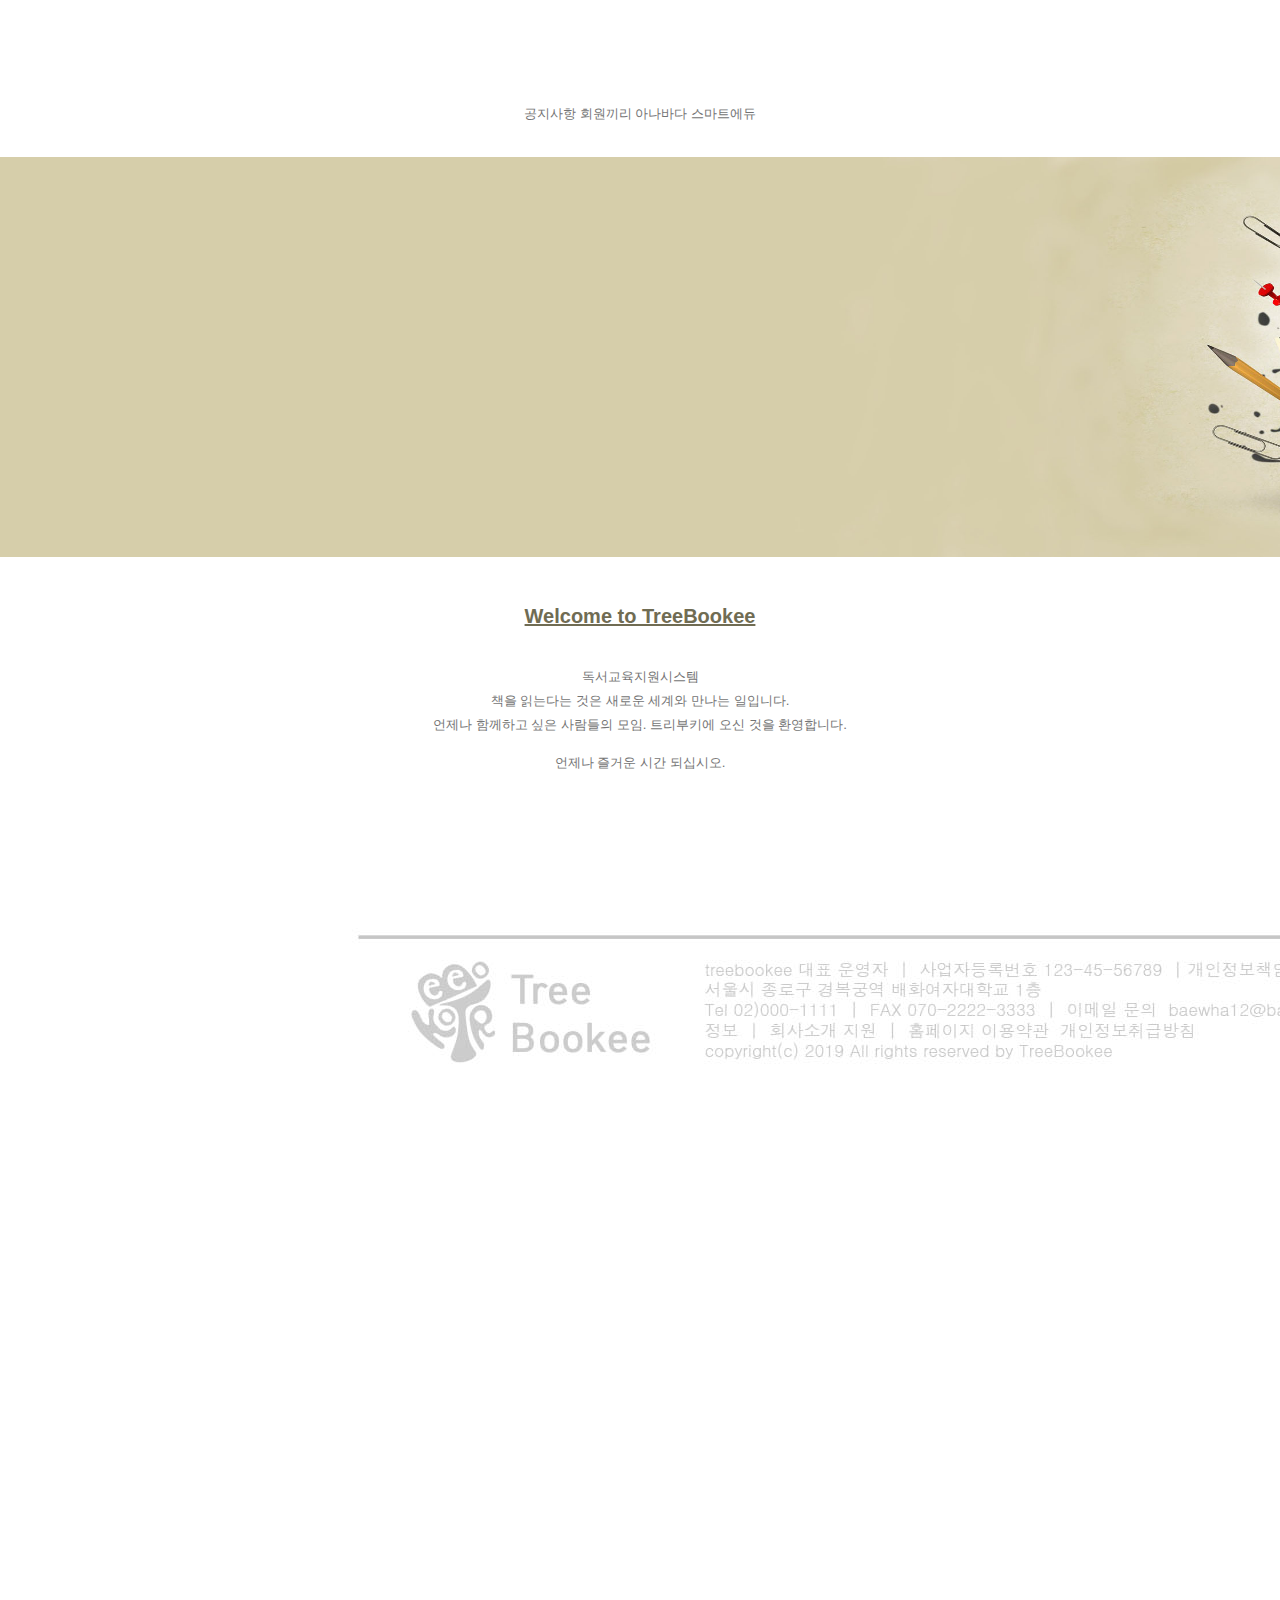
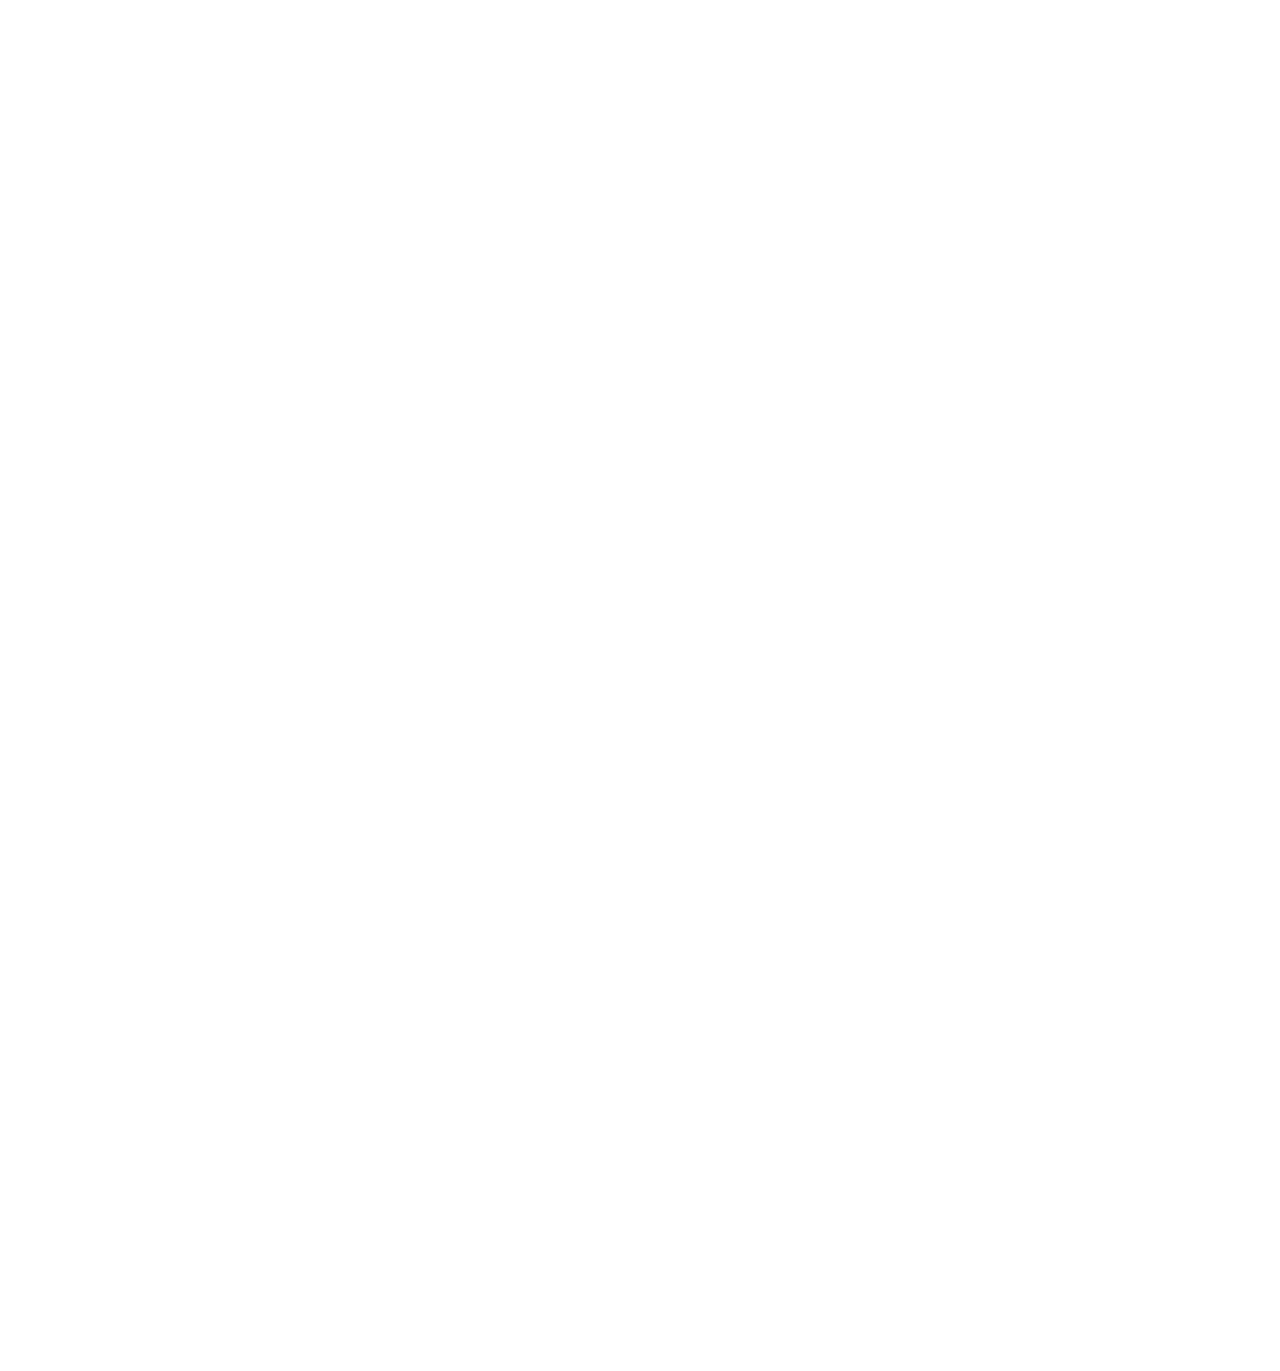
<file: index.html>
<!DOCTYPE html>

<html xmlns="http://www.w3.org/1999/xhtml">
<head runat="server">
<meta http-equiv="Content-Type" content="text/html; charset=utf-8"/>
    <title></title>
   <!-- <link href="default.css" rel="stylesheet" type="text/css" media="all" />  -->  

    <link href="../../CSS/6/default_6.css" rel="stylesheet" type="text/css" /> 
    <style type="text/css">
        .auto-style2 { 
            background-color: #FEEB9E;
        }
        .auto-style4 {
            color: #000000;
        }
        .footer {
            align-content:center;
            clear: both;
            height: 100px;
            background-color: silver;
            padding: 10px;
            font-size: small;
            width: 1533px;
        }



        .auto-style9 {
            text-align: center;

        }



        .auto-style6 {
            background-color: #FFFFFF;
        }
                 
                                

        
        .auto-style11 {
            background-color: #FDCD0F;
        } 
        
             
        .auto-style61 {
            text-align: right;
        }
                
                                

        .auto-style62 {
            height: 260px;
        }
                
                                

        </style>
    </head>
<body style="height: 1973px">
    <form id="form1" runat="server">




        <div>

            <div class="auto-style61">


                <asp:Panel ID="PanelLogOUT" runat="server"  Height="100px" CssClass="auto-style11" Width="1900px" Visible="False"> 
                    &nbsp;&nbsp;&nbsp;&nbsp;&nbsp;&nbsp;&nbsp;&nbsp;&nbsp;&nbsp;&nbsp; &nbsp; &nbsp;&nbsp;&nbsp;&nbsp;&nbsp;&nbsp;&nbsp;&nbsp;&nbsp;&nbsp;&nbsp;&nbsp;&nbsp;&nbsp;&nbsp;&nbsp;&nbsp;&nbsp;&nbsp;&nbsp;&nbsp;&nbsp;&nbsp;&nbsp;&nbsp;&nbsp;&nbsp;&nbsp;&nbsp;&nbsp;&nbsp;&nbsp;&nbsp;&nbsp;&nbsp;&nbsp;&nbsp;&nbsp; &nbsp;&nbsp;&nbsp;&nbsp; &nbsp;&nbsp;&nbsp;&nbsp;&nbsp; &nbsp;&nbsp;&nbsp;&nbsp;&nbsp;

                    <br />
                    <br />

                <asp:Button ID="bnt_login" runat="server" CausesValidation="False" CssClass="button-style22" OnClick="bnt_login_Click" Text="로그인" />
                &nbsp;&nbsp;&nbsp;&nbsp;&nbsp;&nbsp;&nbsp;
                <asp:Button ID="bnt_join" runat="server" CssClass="button-style22" OnClick="bnt_join_Click" Text="회원가입" CausesValidation="False" />
                    &nbsp;&nbsp;&nbsp;&nbsp;&nbsp;&nbsp;&nbsp;&nbsp;&nbsp;&nbsp;&nbsp;&nbsp;&nbsp;&nbsp;&nbsp;&nbsp;&nbsp;&nbsp;
            </asp:Panel>


            </div>
            <div class="auto-style9">


                <div class="auto-style61">


                <asp:Panel ID="PanelLogIN" runat="server"  Height="100px" CssClass="auto-style11" Width="1900px" Wrap="False"> 
                
                
                    &nbsp;&nbsp;&nbsp;&nbsp;&nbsp;&nbsp;&nbsp;&nbsp;&nbsp;&nbsp;&nbsp; &nbsp; &nbsp;&nbsp;&nbsp;&nbsp;&nbsp;&nbsp;&nbsp;&nbsp;&nbsp;&nbsp;&nbsp;&nbsp;&nbsp;&nbsp;&nbsp;&nbsp;&nbsp;&nbsp;&nbsp;&nbsp;&nbsp;&nbsp;&nbsp;&nbsp;&nbsp;&nbsp;&nbsp;&nbsp;&nbsp;&nbsp;&nbsp;&nbsp;&nbsp;&nbsp;&nbsp;&nbsp;&nbsp;&nbsp; &nbsp;&nbsp;&nbsp;&nbsp; &nbsp;&nbsp;&nbsp;&nbsp;&nbsp; &nbsp;&nbsp;&nbsp;&nbsp;&nbsp;

                    <br />
                    <br />



                    <strong>
                    <asp:Label ID="Label3" runat="server" CssClass="auto-style4" style="color: #333333; background-color: #FDCD0F;" Text="[Label3]"></asp:Label>
                    </strong>&nbsp;&nbsp;&nbsp;&nbsp;
                    <asp:Button ID="bnt_mypage" runat="server" CausesValidation="False" CssClass="button-style22" OnClick="bnt_mypage_Click" Text="마이페이지" />
                    &nbsp;&nbsp;&nbsp;&nbsp;&nbsp;&nbsp;&nbsp;
                    <asp:Button ID="bnt_logout" runat="server" CausesValidation="False" CssClass="button-style22" OnClick="bnt_logout_Click" Text="로그아웃" />
                    
                    &nbsp;&nbsp;&nbsp;&nbsp;&nbsp;&nbsp;&nbsp;&nbsp;&nbsp;&nbsp;&nbsp;&nbsp;&nbsp;&nbsp;&nbsp;&nbsp;&nbsp;


                    <br />

                
            </asp:Panel>
                    </div>
                    <asp:Panel ID="Panel_logo" runat="server"  Height="100px" CssClass="auto-style2" Width="1900px"> 
                
                
                    <asp:ImageButton ID="bnt_logohome4" runat="server" BorderStyle="Groove" Height="92px" ImageUrl="~/CSS_pic/홈로고.png" OnClick="bnt_logohome2_Click" Width="571px" CausesValidation="False" />
                        <br />

                
            </asp:Panel>


              </div>
              <div id="menu-wrapper_mybook" class="auto-style6">
                    <!--  메뉴  -->
                    <div id="menu" class="container">
                        <ul class="auto-style6">
                            <li>
                                <asp:HyperLink ID="HyperLink1" runat="server" CssClass="auto-style12" NavigateUrl="~/Book_etc/etc_Notice.aspx">공지사항</asp:HyperLink>
                            </li>
                            <li>
                                <asp:HyperLink ID="HyperLink2" runat="server" CssClass="auto-style12" NavigateUrl="~/Book_Debate/List.aspx">회원끼리</asp:HyperLink>
                            </li>
                            <li>
                                <asp:HyperLink ID="HyperLink7" runat="server" CssClass="auto-style12" NavigateUrl="~/Book_FreeStore/FreeStore.aspx">아나바다</asp:HyperLink>
                            </li>
                            <li>
                                <asp:HyperLink ID="HyperLink4" runat="server" CssClass="auto-style12" NavigateUrl="~/Book_Academy/List.aspx">스마트에듀</asp:HyperLink>
                            </li>

                        </ul>
                        <br />
                    </div>


                </div>
                 
                    

        </div>




            <img src="../../CSS_pic/스마트에듀_배너.jpg" alt="" style="width:1900px;height:400px;" />
        







        <br />






    <div id="banner" class="container" > 
        
        <!-- style="background-image:url('/images_background/원룸1.jpg')" -->
        
        
				<div class="box-style box-style01">
					<div class="content"> &nbsp;<h2><a href="#">Welcome to TreeBookee</a></h2>
						<p>
			                &nbsp;</p>
                        <p>
			                독서교육지원시스템<br />책을 읽는다는 것은 새로운 세계와 만나는 일입니다. <br />
                언제나 함께하고 싶은 사람들의 모임. 트리부키에 오신 것을 환영합니다.</p>
                        <p>
			                언제나 즐거운 시간 되십시오.</p>
                    </div>
				</div>



    </div>









        &nbsp;<br />
         
        <!-- footer -->

        <br />
        

        <div  style="background-image:url('/CSS_pic/하단.jpg')" class="auto-style62">
     </div>



    </form>
    <br />

       
          

         




    </body>
</html>
</file>
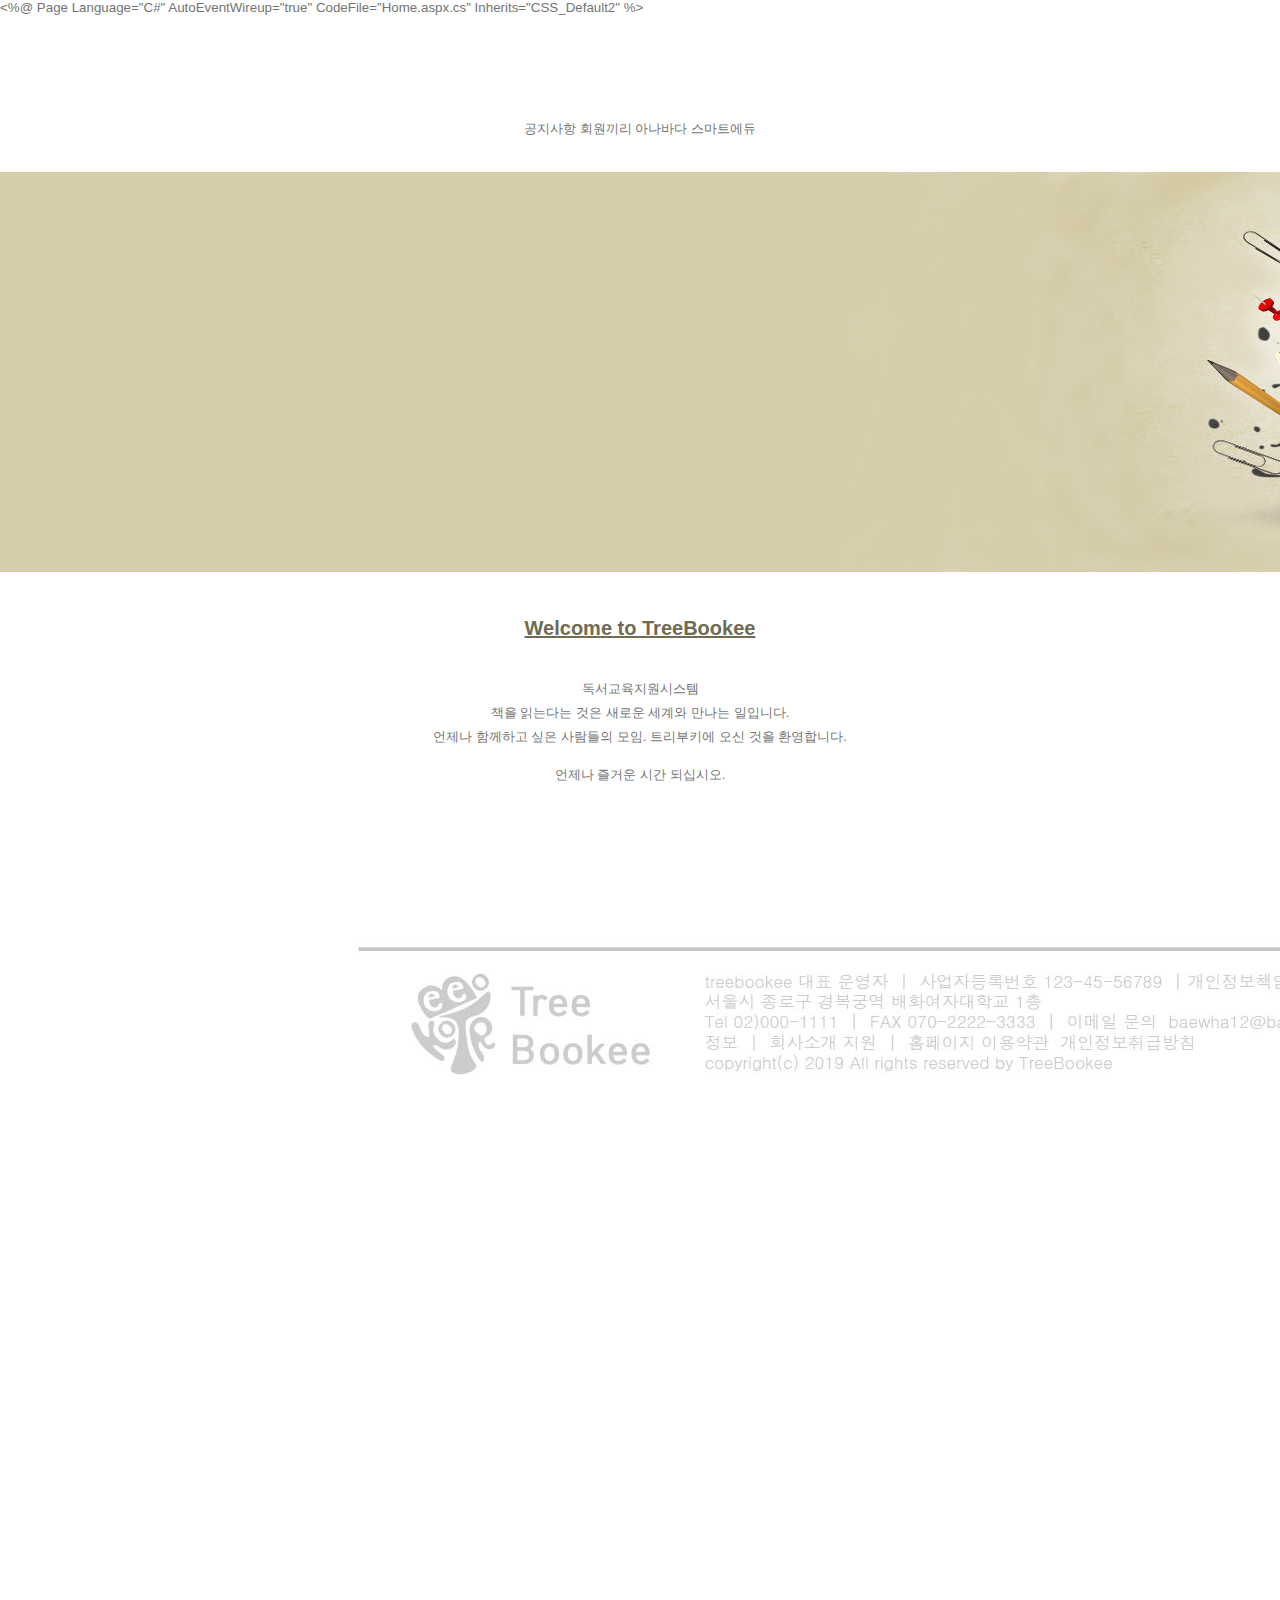
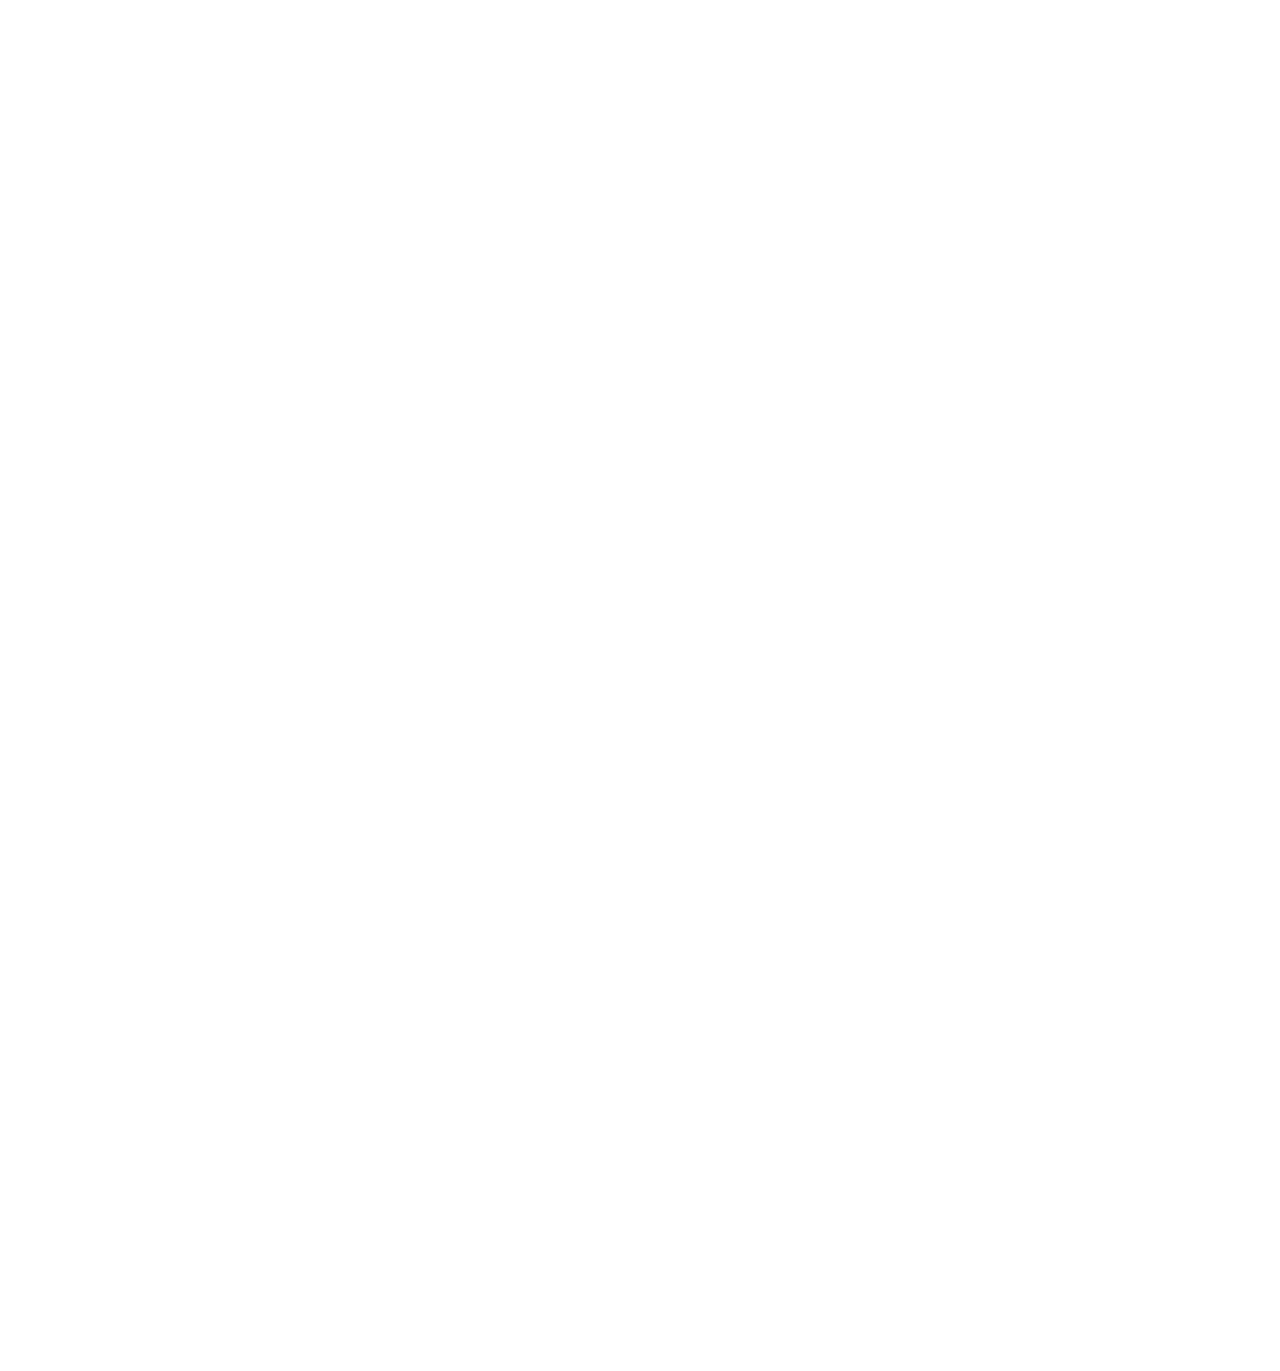
<file: Account/LogIN/Home.html>
<%@ Page Language="C#" AutoEventWireup="true" CodeFile="Home.aspx.cs" Inherits="CSS_Default2" %>

<!DOCTYPE html>

<html xmlns="http://www.w3.org/1999/xhtml">
<head runat="server">
<meta http-equiv="Content-Type" content="text/html; charset=utf-8"/>
    <title></title>
   <!-- <link href="default.css" rel="stylesheet" type="text/css" media="all" />  -->  

    <link href="../../CSS/6/default_6.css" rel="stylesheet" type="text/css" /> 
    <style type="text/css">
        .auto-style2 { 
            background-color: #FEEB9E;
        }
        .auto-style4 {
            color: #000000;
        }
        .footer {
            align-content:center;
            clear: both;
            height: 100px;
            background-color: silver;
            padding: 10px;
            font-size: small;
            width: 1533px;
        }



        .auto-style9 {
            text-align: center;

        }



        .auto-style6 {
            background-color: #FFFFFF;
        }
                 
                                

        
        .auto-style11 {
            background-color: #FDCD0F;
        } 
        
             
        .auto-style61 {
            text-align: right;
        }
                
                                

        .auto-style62 {
            height: 260px;
        }
                
                                

        </style>
    </head>
<body style="height: 1973px">
    <form id="form1" runat="server">




        <div>

            <div class="auto-style61">


                <asp:Panel ID="PanelLogOUT" runat="server"  Height="100px" CssClass="auto-style11" Width="1900px" Visible="False"> 
                    &nbsp;&nbsp;&nbsp;&nbsp;&nbsp;&nbsp;&nbsp;&nbsp;&nbsp;&nbsp;&nbsp; &nbsp; &nbsp;&nbsp;&nbsp;&nbsp;&nbsp;&nbsp;&nbsp;&nbsp;&nbsp;&nbsp;&nbsp;&nbsp;&nbsp;&nbsp;&nbsp;&nbsp;&nbsp;&nbsp;&nbsp;&nbsp;&nbsp;&nbsp;&nbsp;&nbsp;&nbsp;&nbsp;&nbsp;&nbsp;&nbsp;&nbsp;&nbsp;&nbsp;&nbsp;&nbsp;&nbsp;&nbsp;&nbsp;&nbsp; &nbsp;&nbsp;&nbsp;&nbsp; &nbsp;&nbsp;&nbsp;&nbsp;&nbsp; &nbsp;&nbsp;&nbsp;&nbsp;&nbsp;

                    <br />
                    <br />

                <asp:Button ID="bnt_login" runat="server" CausesValidation="False" CssClass="button-style22" OnClick="bnt_login_Click" Text="로그인" />
                &nbsp;&nbsp;&nbsp;&nbsp;&nbsp;&nbsp;&nbsp;
                <asp:Button ID="bnt_join" runat="server" CssClass="button-style22" OnClick="bnt_join_Click" Text="회원가입" CausesValidation="False" />
                    &nbsp;&nbsp;&nbsp;&nbsp;&nbsp;&nbsp;&nbsp;&nbsp;&nbsp;&nbsp;&nbsp;&nbsp;&nbsp;&nbsp;&nbsp;&nbsp;&nbsp;&nbsp;
            </asp:Panel>


            </div>
            <div class="auto-style9">


                <div class="auto-style61">


                <asp:Panel ID="PanelLogIN" runat="server"  Height="100px" CssClass="auto-style11" Width="1900px" Wrap="False"> 
                
                
                    &nbsp;&nbsp;&nbsp;&nbsp;&nbsp;&nbsp;&nbsp;&nbsp;&nbsp;&nbsp;&nbsp; &nbsp; &nbsp;&nbsp;&nbsp;&nbsp;&nbsp;&nbsp;&nbsp;&nbsp;&nbsp;&nbsp;&nbsp;&nbsp;&nbsp;&nbsp;&nbsp;&nbsp;&nbsp;&nbsp;&nbsp;&nbsp;&nbsp;&nbsp;&nbsp;&nbsp;&nbsp;&nbsp;&nbsp;&nbsp;&nbsp;&nbsp;&nbsp;&nbsp;&nbsp;&nbsp;&nbsp;&nbsp;&nbsp;&nbsp; &nbsp;&nbsp;&nbsp;&nbsp; &nbsp;&nbsp;&nbsp;&nbsp;&nbsp; &nbsp;&nbsp;&nbsp;&nbsp;&nbsp;

                    <br />
                    <br />



                    <strong>
                    <asp:Label ID="Label3" runat="server" CssClass="auto-style4" style="color: #333333; background-color: #FDCD0F;" Text="[Label3]"></asp:Label>
                    </strong>&nbsp;&nbsp;&nbsp;&nbsp;
                    <asp:Button ID="bnt_mypage" runat="server" CausesValidation="False" CssClass="button-style22" OnClick="bnt_mypage_Click" Text="마이페이지" />
                    &nbsp;&nbsp;&nbsp;&nbsp;&nbsp;&nbsp;&nbsp;
                    <asp:Button ID="bnt_logout" runat="server" CausesValidation="False" CssClass="button-style22" OnClick="bnt_logout_Click" Text="로그아웃" />
                    
                    &nbsp;&nbsp;&nbsp;&nbsp;&nbsp;&nbsp;&nbsp;&nbsp;&nbsp;&nbsp;&nbsp;&nbsp;&nbsp;&nbsp;&nbsp;&nbsp;&nbsp;


                    <br />

                
            </asp:Panel>
                    </div>
                    <asp:Panel ID="Panel_logo" runat="server"  Height="100px" CssClass="auto-style2" Width="1900px"> 
                
                
                    <asp:ImageButton ID="bnt_logohome4" runat="server" BorderStyle="Groove" Height="92px" ImageUrl="~/CSS_pic/홈로고.png" OnClick="bnt_logohome2_Click" Width="571px" CausesValidation="False" />
                        <br />

                
            </asp:Panel>


              </div>
              <div id="menu-wrapper_mybook" class="auto-style6">
                    <!--  메뉴  -->
                    <div id="menu" class="container">
                        <ul class="auto-style6">
                            <li>
                                <asp:HyperLink ID="HyperLink1" runat="server" CssClass="auto-style12" NavigateUrl="~/Book_etc/etc_Notice.aspx">공지사항</asp:HyperLink>
                            </li>
                            <li>
                                <asp:HyperLink ID="HyperLink2" runat="server" CssClass="auto-style12" NavigateUrl="~/Book_Debate/List.aspx">회원끼리</asp:HyperLink>
                            </li>
                            <li>
                                <asp:HyperLink ID="HyperLink7" runat="server" CssClass="auto-style12" NavigateUrl="~/Book_FreeStore/FreeStore.aspx">아나바다</asp:HyperLink>
                            </li>
                            <li>
                                <asp:HyperLink ID="HyperLink4" runat="server" CssClass="auto-style12" NavigateUrl="~/Book_Academy/List.aspx">스마트에듀</asp:HyperLink>
                            </li>

                        </ul>
                        <br />
                    </div>


                </div>
                 
                    

        </div>




            <img src="../../CSS_pic/스마트에듀_배너.jpg" alt="" style="width:1900px;height:400px;" />
        







        <br />






    <div id="banner" class="container" > 
        
        <!-- style="background-image:url('/images_background/원룸1.jpg')" -->
        
        
				<div class="box-style box-style01">
					<div class="content"> &nbsp;<h2><a href="#">Welcome to TreeBookee</a></h2>
						<p>
			                &nbsp;</p>
                        <p>
			                독서교육지원시스템<br />책을 읽는다는 것은 새로운 세계와 만나는 일입니다. <br />
                언제나 함께하고 싶은 사람들의 모임. 트리부키에 오신 것을 환영합니다.</p>
                        <p>
			                언제나 즐거운 시간 되십시오.</p>
                    </div>
				</div>



    </div>









        &nbsp;<br />
         
        <!-- footer -->

        <br />
        

        <div  style="background-image:url('/CSS_pic/하단.jpg')" class="auto-style62">
     </div>



    </form>
    <br />

       
          

         




    </body>
</html>
</file>
<file: CSS/6/default_6.css>
html, body {
	height: 2971px;
}

body {
	margin: 0px;
	padding: 0px;
	font-family: 'Open Sans', sans-serif;
	font-size: 10pt;
	color: #747474;
}
/*

    background: #F1E9D4 url(images/bg01.jpg) repeat;
*/

h1, h2, h3 {
    margin: 0;
    padding: 0;
    text-align: center;
}

p, ol, ul {
	margin-top: 0px;
}

p {
	line-height: 180%;
}

strong {
}

a {
	color: #706C53;
}

a:hover {
	text-decoration: none;
}

a img {
	border-style: none;
    border-color: inherit;
    border-width: medium;
    height: 226px;
    width: 380px;
    margin-right: 0px;
}

img.border {
}

img.alignleft {
	float: left;
}

img.alignright {
	float: right;
}

img.aligncenter {
	margin: 0px auto;
}

hr {
	display: none;
}

ul.style1
{
	margin: 0;
	padding: 0;
	list-style: none;
}

ul.style1 li
{
	padding: 15px 0px 15px 0px;
	border-top: 1px solid #E5E5E5;
}

ul.style1 a
{
	color: #747474;
}

l.style1 .first
{
	padding-top: 0;
	border-top: none;
}





.image-full {
    display: block;
    width: 100%;
    margin: 0 0 2em 0;
}


.button-style {
    display: inline-block;
    margin-top: 20px;
    padding: 10px 20px;
    background: #99CCBB;
    border-radius: 5px;
    box-shadow: 0px 0px 0px 5px rgba(255,255,255,0.1);
    border: 1px solid #8EBEAE;
    line-height: normal;
    text-align: center;
    text-decoration: none;
    text-transform: uppercase;
    text-shadow: 0px 1px 0px rgba(0,0,0,.2);
    font-size: 10pt;
    font-weight: 400;
    color: #FFF !important;
}



.button-style22 {
    display: inline-block;
    padding: 10px 20px;
    background: #99CCBB;
    border-radius: 5px;
    box-shadow: 0px 0px 0px 5px rgba(255,255,255,0.1);
    border: 1px solid #8EBEAE;
    line-height: normal;
    text-align: center;
    text-decoration: none;
    text-transform: uppercase;
    text-shadow: 0px 1px 0px rgba(0,0,0,.2);
    font-size: 10pt;
    font-weight: 400;
    color: #FFF !important;
}


.button-style33 {
    display: inline-block;
    padding: 10px 20px;
    background: #b4e2ea;
    border-radius: 5px;
    box-shadow: 0px 0px 0px 5px rgba(255,255,255,0.1);
    border: 1px groove #8EBEAE;
    line-height: normal;
    text-align: center;
    text-decoration: none;
    text-transform: uppercase;
    text-shadow: 0px 1px 0px rgba(0,0,0,.2);
    font-size: 10pt;
    font-weight: 400;
    color: white;
    font-weight: bold;
}



.button-style44 {
    display: inline-block;
    padding: 10px 20px;
    background: #D6CEAA;
    border-radius: 5px;
    box-shadow: 0px 0px 0px 5px rgba(255,255,255,0.1);
    border: 1px solid #706C53;
    line-height: normal;
    text-align: center;
    text-decoration: none;
    text-transform: uppercase;
    text-shadow: 0px 1px 0px rgba(0,0,0,.2);
    font-size: 10pt;
    font-weight: 400;
    color: #FFF !important;
    font-weight: bold;
}


.button-style55 {
    display: inline-block;
    padding: 10px 20px;
    background: #DCDCDC;
    border-radius: 5px;
    box-shadow: 0px 0px 0px 5px rgba(255,255,255,0.1);
    border: 1px solid #706C53;
    line-height: normal;
    text-align: center;
    text-decoration: none;
    text-transform: uppercase;
    text-shadow: 0px 1px 0px rgba(0,0,0,.2);
    font-size: 1em;
    font-weight: 400;
    color: #FFF;
    font-weight: bold;
}



.button-style66 {
    display: inline-block; 
    padding: 10px 20px;
    background: #FDA671;
    border-radius: 5px;
    box-shadow: 0px 0px 0px 5px rgba(255,255,255,0.1);
    border: 1px solid #8EBEAE;
    line-height: normal;
    text-align: center;
    text-decoration: none;
    text-transform: uppercase;
    text-shadow: 0px 1px 0px rgba(0,0,0,.2);
    font-size: 10pt;
    font-weight: 700;
    color: white !important;
}


/** WRAPPER */

#wrapper {
}

/* default3�� css���Ͽ��� ������ ��*/
#wrapper-bg {
    overflow: hidden;
    background: url(images/bg01.jpg) repeat;
}

/* default3�� css���Ͽ��� ������ ��*/
#wrapper {
    margin-top: 30px;
    padding-bottom: 50px;
    background: #FFF;
    box-shadow: 0px 10px 0px rgba(0,0,0,0.03), 0px -10px 0px rgba(0,0,0,0.03);
}



.container {
	width: 1221px;
	margin: 0px auto; 
}


/* default3�� css���Ͽ��� ������ ��*/
.container2 {
    width: 1229px;
    margin: 0px auto;
    height: 438px;
}


/* default3�� css���Ͽ��� ������ ��*/
.container23 {
    width: 2000px;
    margin: 0px auto;
    height: 195px;
    background-color: lightslategrey;
}



    width: 1229px;
    margin: 0px auto;
    height: 800px;
}





.clearfix {
	clear: both;
}

/* Header */

/* Header */

#header-wrapper {
	overflow: hidden;
	height: 600px;
}

#header {
	width: 960px;
	height: 200px;
	margin: 0 auto;
	padding: 0px 20px;
}

/* Logo */

#logo {
	overflow: hidden;
	padding: 3em 0em;
}


#logo_home {
    overflow: hidden;
    padding-bottom:50px;
}



#logo h1, #logo p {
	text-align: center;
}

#logo h1 {
	padding: 0px 0px 0px 0px;
	text-transform: lowercase;
	font-size: 4em;
	font-weight: 600;
	color: #706C53
}

#logo p {
	margin-top: -20px;
	padding: 0px 0px 0px 5px;
	font-size: 20px;
	font-weight: 300;
	color: #696969;
}

#logo p a {
	color: #696969;
}

#logo a {
	border: none;
	background: none;
	text-decoration: none;
	color: #3C342E;
}


/* Menu */

#menu-wrapper {
	overflow: hidden;
	height: 52px;
	margin-bottom: 2em;
	border-top: 1px solid #D7CFAD;
	border-bottom: 1px solid #D7CFAD;
    background-color:white;
}



#menu-wrapper22 {
    overflow: hidden;
    height: 52px;
    border-top: 1px solid #D7CFAD;
    border-bottom: 1px solid #D7CFAD;
    background-color: white;
}



/* ������������ - ���̺� */
menu-wrapper_mybook {
    overflow: hidden;
    height: 52px; 
    border-top: 1px solid #D7CFAD;
    border-bottom: 1px solid #D7CFAD;
    background-color: aqua;
}






#menu {
    overflow: hidden;
    height: 52px;
}


#menu2 {
    overflow: hidden;
    height: 52px;
}


#menu ul {
	margin: 0;
	padding: 0px 0px 0px 0px;
	list-style: none;
	line-height: normal;
	text-align: center;
}

#menu li {
	display: inline-block;
}

#menu a {
	display: block;
	padding: 0px 30px;
	line-height: 52px;
	border: none;
	text-decoration: none;
	text-transform: lowercase;
	text-align: center;
	text-transform: uppercase;
	font-size: 14px;
	font-weight: 300;
	color: #706C53;
}

#menu a:hover, #menu .current_page_item a {
	background: #D7CFAD;
	text-decoration: none;
	color: #706C53;
}

#menu .current_page_item a {
}

/** PAGE */


	overflow: hidden;
	width: 1100px;
	margin-bottom: 3em;
	padding: 5em 50px;
	background: #FFF;
	border: 1px solid #D9D2A5;
    background-color:white;
}

#page h2 a
{
	letter-spacing: -2px;
	text-decoration: none;
	font-size: 1.7em;
	font-weight: 400;
	color: #706C53;
}


#box1
{
	float: left;
	width: 450px;
	margin-right: 50px;
    background-color:white;
}


#box1
{
	float: left;
	width: 450px;
	margin-right: 50px;
    background-color:white;
}

#box2 {
    float: left;
    width: 300px;
    background-color: white;
}

    #box2 h2, #box3 h2 {
        padding-bottom: 1.2em;
        font-weight: 400;
        font-size: 1.7em;
        font-weight: 400;
        color: #706C53;
        background-color: white;
    }


#box3 {
    float: right;
    width: 250px;
    background-color: white;
}


/** CONTENT */

#content {
}

/** SIDEBAR */

#sidebar {
}

/* Footer */

/* Footer */

#footer-content {
    align-content:center;
    height:300px;
    overflow: hidden;
    padding: 70px 0px 50px 0px;
    background-color: olivedrab;
    color:white;
}

    #footer-content a {
        color: #515151;
    }

    #footer-content h2 {
        margin-bottom: 30px;
        text-transform: uppercase;
        color: #515151;
    }

    #footer-content #fbox1 {
        float: left;
        width: 384px;
        margin-right: 24px;
    }

    #footer-content #fbox2 {
        float: left;
        width: 446px;
        padding: 0px 20px;
    }

    #footer-content #fbox3 {
        float: right;
        width: 282px;
    }

#footer {
    overflow: hidden;
    padding: 30px 0px;
    box-shadow: 0px -10px 0px rgba(0,0,0,0.03);
}

    #footer p {
        text-align: center;
        color: #767676;
    }

    #footer a {
        color: #5f5f5f;
    }

#banner {
    padding: 30px 0px;
    text-align: center;
}

.footer {
    clear: both;
    height: 500px;
    width: 1000px;
    background-color: silver;
    padding: 10px;
    font-size: small;
}
/*

#footer {
	overflow: hidden;
	padding: 3em 0em;
	border-top: 1px solid #D9D2A5;
	color: #7A7762;
}

#footer p {
	text-align: center;
}

#footer a {
	color: #7A7762;
}



*/







/* Three Column Content */
 



#three-column_home {
    overflow: hidden;
    padding-top: 30px;
    height: 800px;
}



    #three-column header {
        letter-spacing: -1px;
        text-transform: uppercase;
        margin-bottom: 2em;
        font-size: 1.5em;
    }

    #three-column .tbox1 h2, #three-column .tbox2 h2, #three-column .tbox3 h2 {
        margin-bottom: 1em;
        text-transform: uppercase;
        color: #515151;
    }

    #three-column .tbox1 h2, #three-column .tbox2 h2, #three-column .tbox3 h2 {
        margin-bottom: 1em;
        text-transform: uppercase;
        color: #515151;
    }

    #three-column .tbox1 {
        float: left;
        width: 384px;
        margin-right: 24px;
    }

    #three-column .tbox2 {
        float: left;
        width: 384px;
    }

    #three-column .tbox3 {
        float: right;
        width: 384px;
    }
</file>
